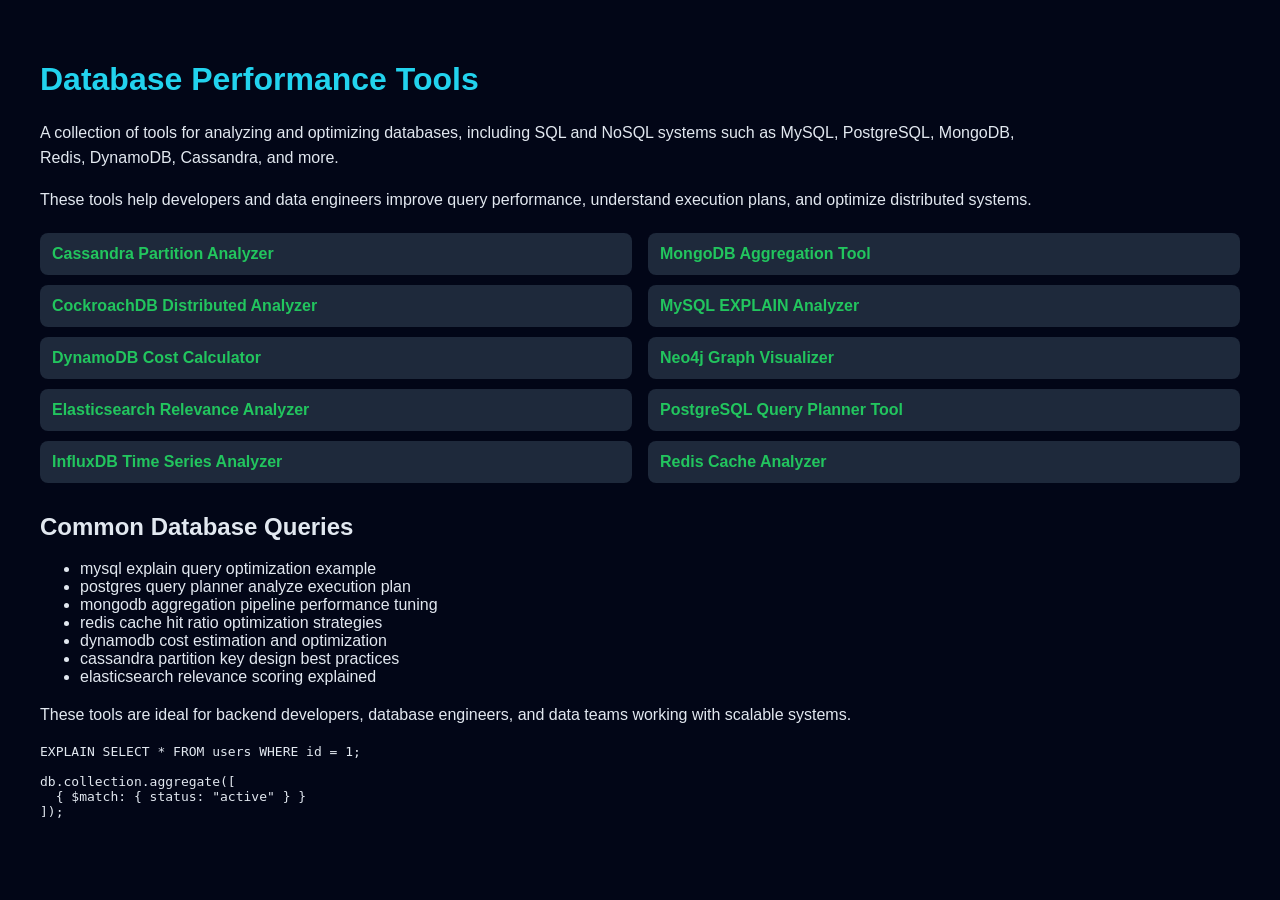
<file: index.html>
<!DOCTYPE html>
<html lang="en">
<head>
  <meta charset="UTF-8">
  <title>Database Tools – SQL, NoSQL & Query Performance Optimization</title>
  <meta name="viewport" content="width=device-width, initial-scale=1.0">

  <!-- Google verification -->
  <meta name="google-site-verification" content="PkLa_ViOo6FAHpvh8SacceMb95o9tePRdrqLNBz9X1M" />

  <!-- SEO -->
  <meta name="description" content="Database tools for analyzing SQL and NoSQL systems like MySQL, Postgres, MongoDB, Redis, DynamoDB, Cassandra, and more. Optimize queries and performance.">
  <meta name="keywords" content="database tools, mysql explain analyzer, postgres query planner, mongodb aggregation pipeline, redis cache performance, dynamodb cost calculator">

  <!-- AdSense -->
  <meta name="google-adsense-account" content="ca-pub-XXXXXXXXXXXXXXXX">

  <!-- Open Graph -->
  <meta property="og:title" content="Database Tools – Query & Performance Optimization">
  <meta property="og:description" content="Analyze and optimize SQL and NoSQL databases.">
  <meta property="og:type" content="website">

  <style>
    body {
      font-family: Arial, sans-serif;
      background: #020617;
      color: #e2e8f0;
      margin: 0;
      padding: 40px;
    }
    h1 {
      color: #22d3ee;
    }
    p {
      max-width: 1000px;
      line-height: 1.6;
    }
    .tools {
      columns: 2;
      margin-top: 20px;
    }
    .tool {
      background: #1e293b;
      padding: 12px;
      margin-bottom: 10px;
      border-radius: 8px;
      break-inside: avoid;
      transition: 0.2s;
    }
    .tool:hover {
      background: #334155;
    }
    a {
      color: #22c55e;
      text-decoration: none;
      font-weight: bold;
    }
  </style>
</head>
<body>

  <h1>Database Performance Tools</h1>

  <p>
    A collection of tools for analyzing and optimizing databases,
    including SQL and NoSQL systems such as MySQL, PostgreSQL, MongoDB,
    Redis, DynamoDB, Cassandra, and more.
  </p>

  <p>
    These tools help developers and data engineers improve query performance,
    understand execution plans, and optimize distributed systems.
  </p>

  <div class="tools">

    <div class="tool"><a href="./cassandra-partition/">Cassandra Partition Analyzer</a></div>
    <div class="tool"><a href="./cockroachdb-distributed/">CockroachDB Distributed Analyzer</a></div>
    <div class="tool"><a href="./dynamodb-cost/">DynamoDB Cost Calculator</a></div>
    <div class="tool"><a href="./elastic-relevance/">Elasticsearch Relevance Analyzer</a></div>
    <div class="tool"><a href="./influxdb-timeseries/">InfluxDB Time Series Analyzer</a></div>
    <div class="tool"><a href="./mongodb-agg/">MongoDB Aggregation Tool</a></div>
    <div class="tool"><a href="./mysql-explain/">MySQL EXPLAIN Analyzer</a></div>
    <div class="tool"><a href="./neo4j-graph/">Neo4j Graph Visualizer</a></div>
    <div class="tool"><a href="./postgres-planner/">PostgreSQL Query Planner Tool</a></div>
    <div class="tool"><a href="./redis-cache/">Redis Cache Analyzer</a></div>

  </div>

  <!-- SEO LONG TAIL -->
  <h2>Common Database Queries</h2>

  <ul>
    <li>mysql explain query optimization example</li>
    <li>postgres query planner analyze execution plan</li>
    <li>mongodb aggregation pipeline performance tuning</li>
    <li>redis cache hit ratio optimization strategies</li>
    <li>dynamodb cost estimation and optimization</li>
    <li>cassandra partition key design best practices</li>
    <li>elasticsearch relevance scoring explained</li>
  </ul>

  <p>
    These tools are ideal for backend developers, database engineers,
    and data teams working with scalable systems.
  </p>

  <!-- snippet -->
  <pre>
EXPLAIN SELECT * FROM users WHERE id = 1;

db.collection.aggregate([
  { $match: { status: "active" } }
]);
  </pre>

</body>
</html>
</file>
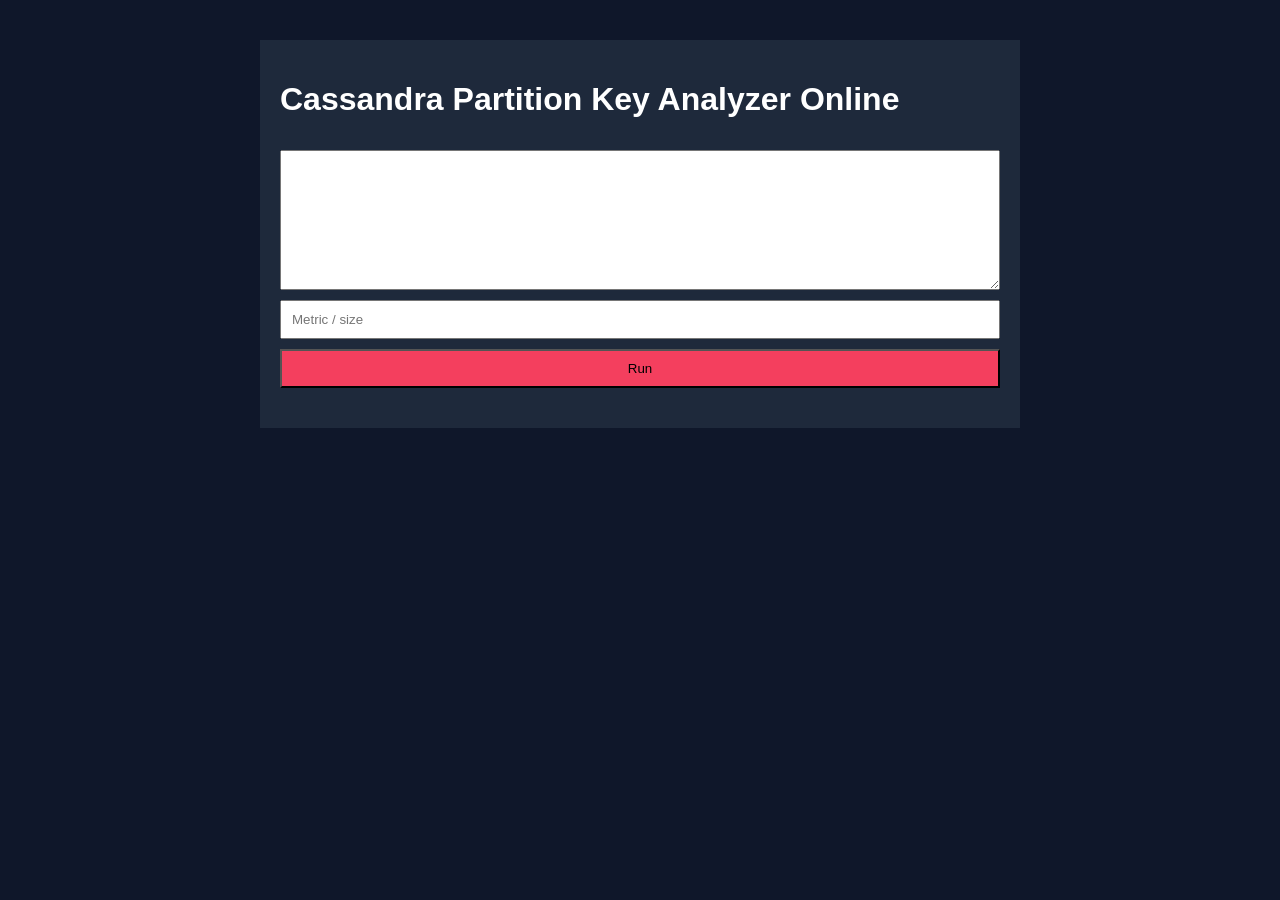
<file: cassandra-partition/index.html>
<html>
<head>
<meta charset='UTF-8'>
<title>Cassandra Partition Key Analyzer Online</title>
<meta name='viewport' content='width=device-width, initial-scale=1.0'>
<link rel='stylesheet' href='styles.css'>
</head>
<body>
<div class='container'>
<h1>Cassandra Partition Key Analyzer Online</h1>
<textarea id='input'></textarea>
<input id='value' placeholder='Metric / size'>
<button onclick='run()'>Run</button>
<div id='res' class='result'></div>
</div>
<script src='script.js'></script>
</body>
</html>
</file>
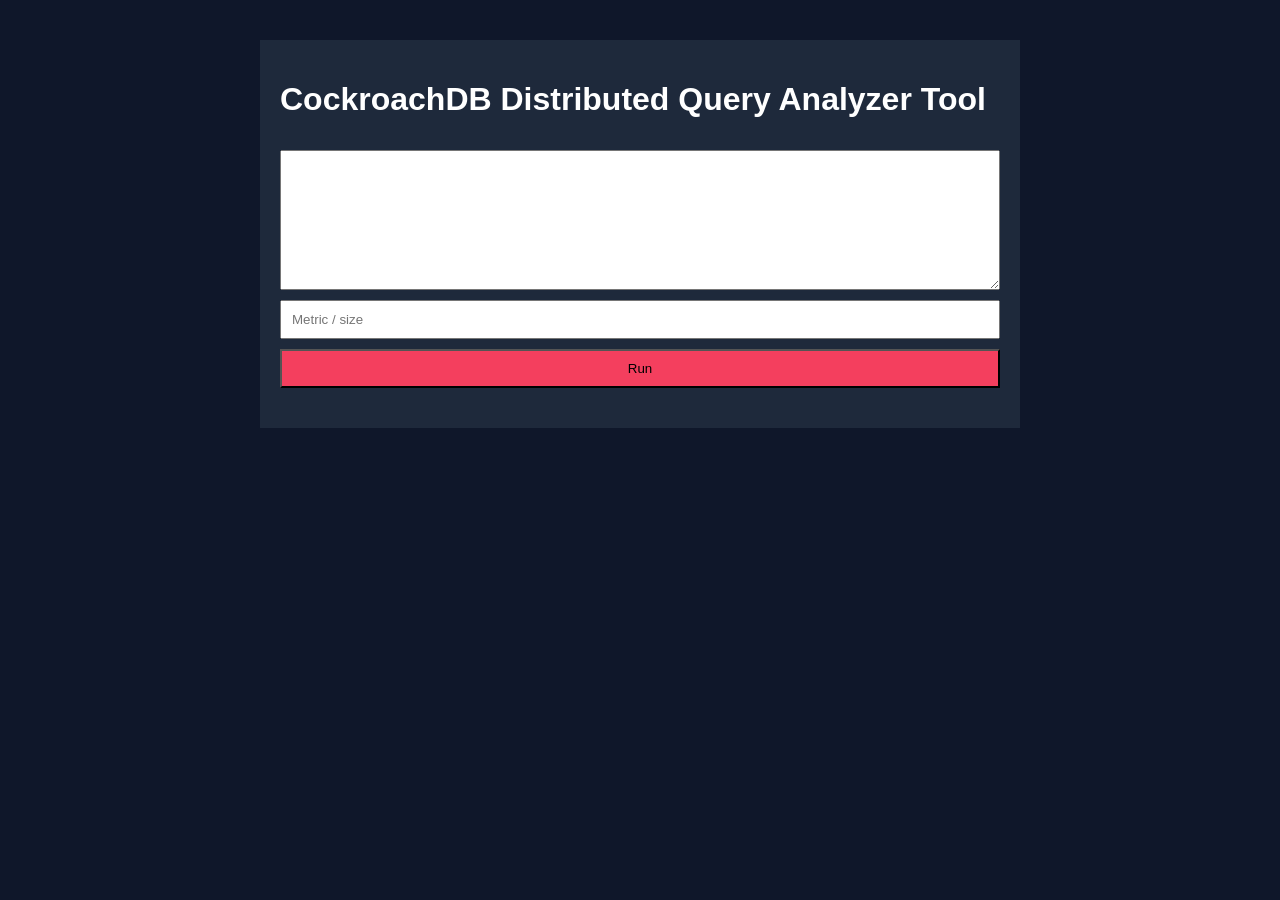
<file: cockroachdb-distributed/index.html>
<html>
<head>
<meta charset='UTF-8'>
<title>CockroachDB Distributed Query Analyzer Tool</title>
<meta name='viewport' content='width=device-width, initial-scale=1.0'>
<link rel='stylesheet' href='styles.css'>
</head>
<body>
<div class='container'>
<h1>CockroachDB Distributed Query Analyzer Tool</h1>
<textarea id='input'></textarea>
<input id='value' placeholder='Metric / size'>
<button onclick='run()'>Run</button>
<div id='res' class='result'></div>
</div>
<script src='script.js'></script>
</body>
</html>
</file>
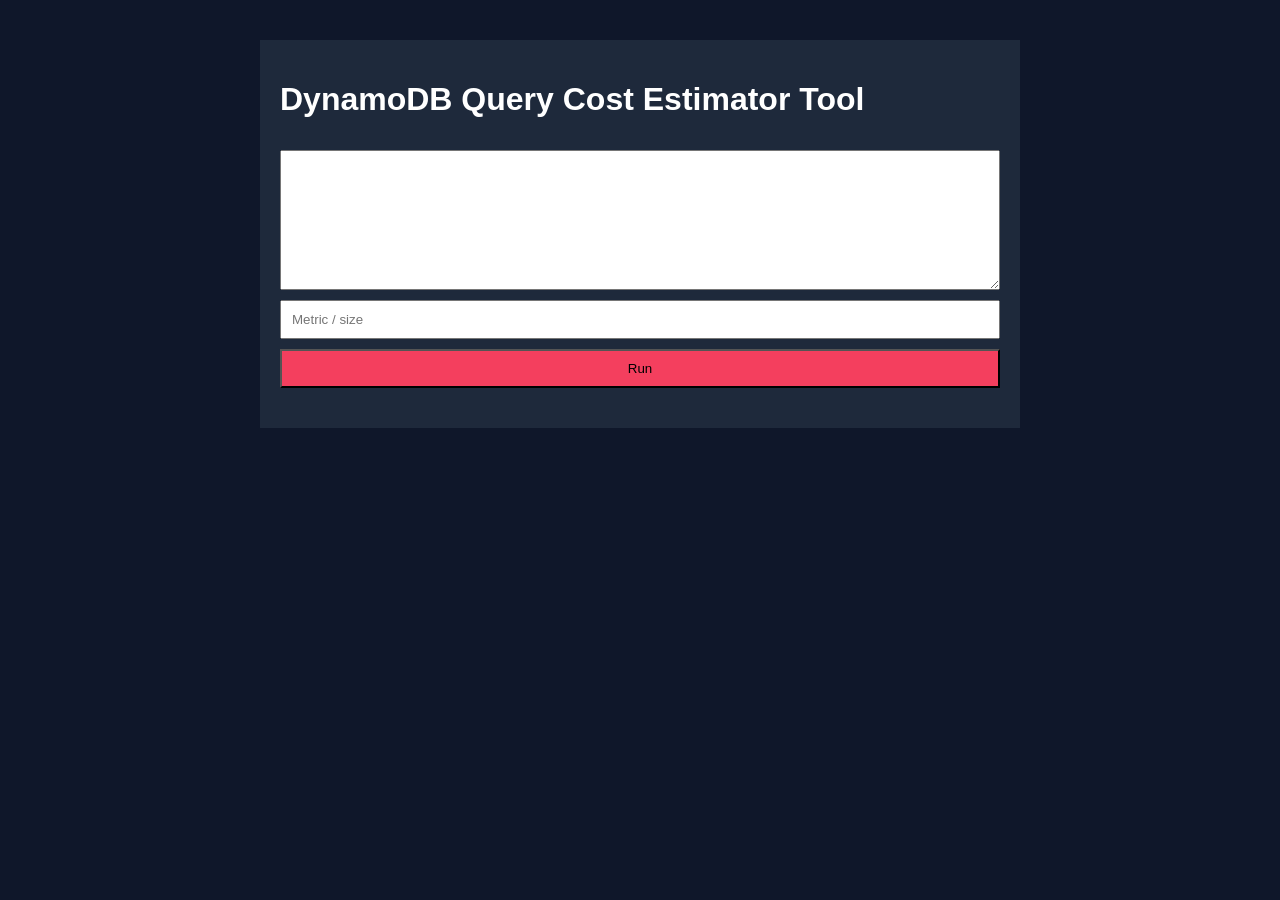
<file: dynamodb-cost/index.html>
<html>
<head>
<meta charset='UTF-8'>
<title>DynamoDB Query Cost Estimator Tool</title>
<meta name='viewport' content='width=device-width, initial-scale=1.0'>
<link rel='stylesheet' href='styles.css'>
</head>
<body>
<div class='container'>
<h1>DynamoDB Query Cost Estimator Tool</h1>
<textarea id='input'></textarea>
<input id='value' placeholder='Metric / size'>
<button onclick='run()'>Run</button>
<div id='res' class='result'></div>
</div>
<script src='script.js'></script>
</body>
</html>
</file>
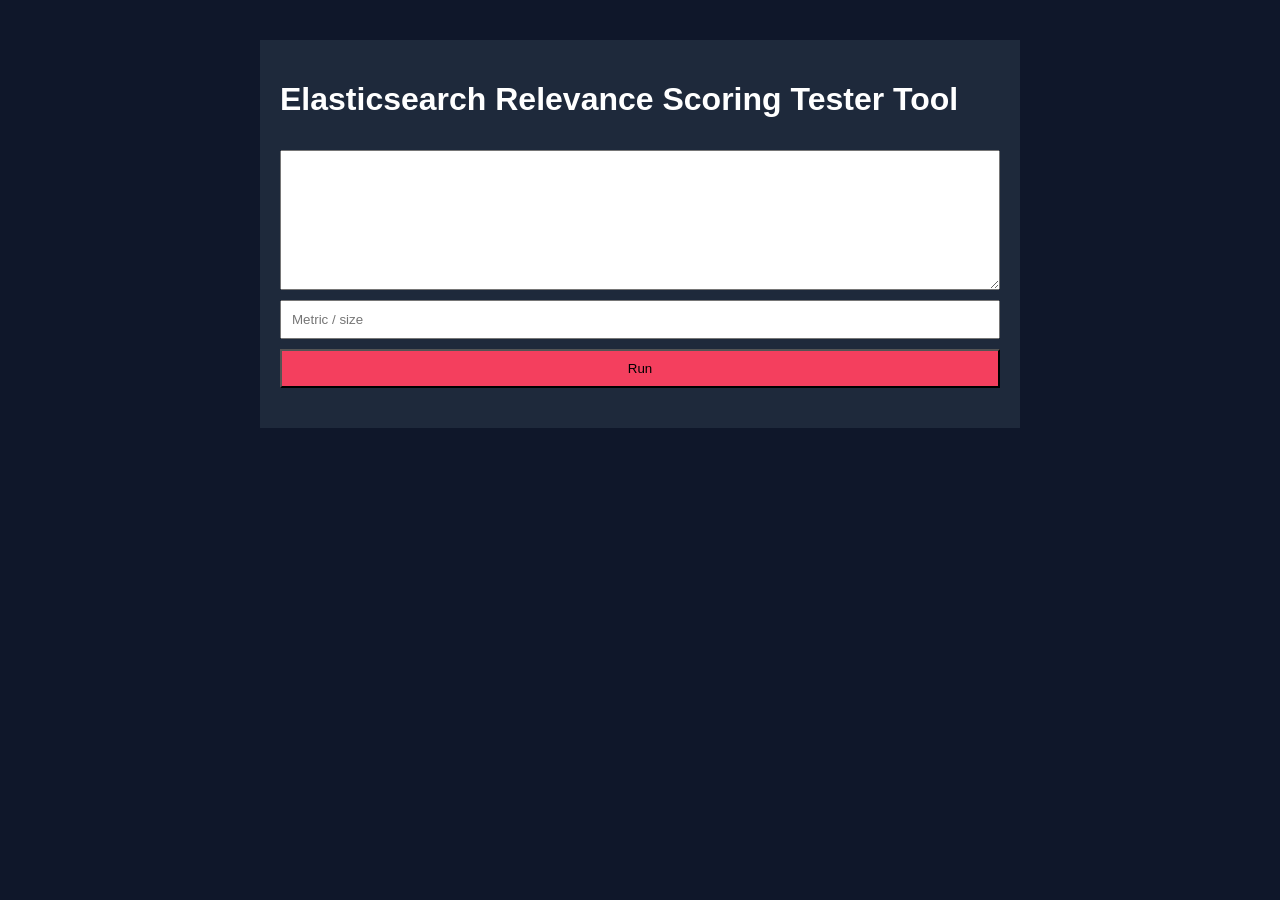
<file: elastic-relevance/index.html>
<html>
<head>
<meta charset='UTF-8'>
<title>Elasticsearch Relevance Scoring Tester Tool</title>
<meta name='viewport' content='width=device-width, initial-scale=1.0'>
<link rel='stylesheet' href='styles.css'>
</head>
<body>
<div class='container'>
<h1>Elasticsearch Relevance Scoring Tester Tool</h1>
<textarea id='input'></textarea>
<input id='value' placeholder='Metric / size'>
<button onclick='run()'>Run</button>
<div id='res' class='result'></div>
</div>
<script src='script.js'></script>
</body>
</html>
</file>
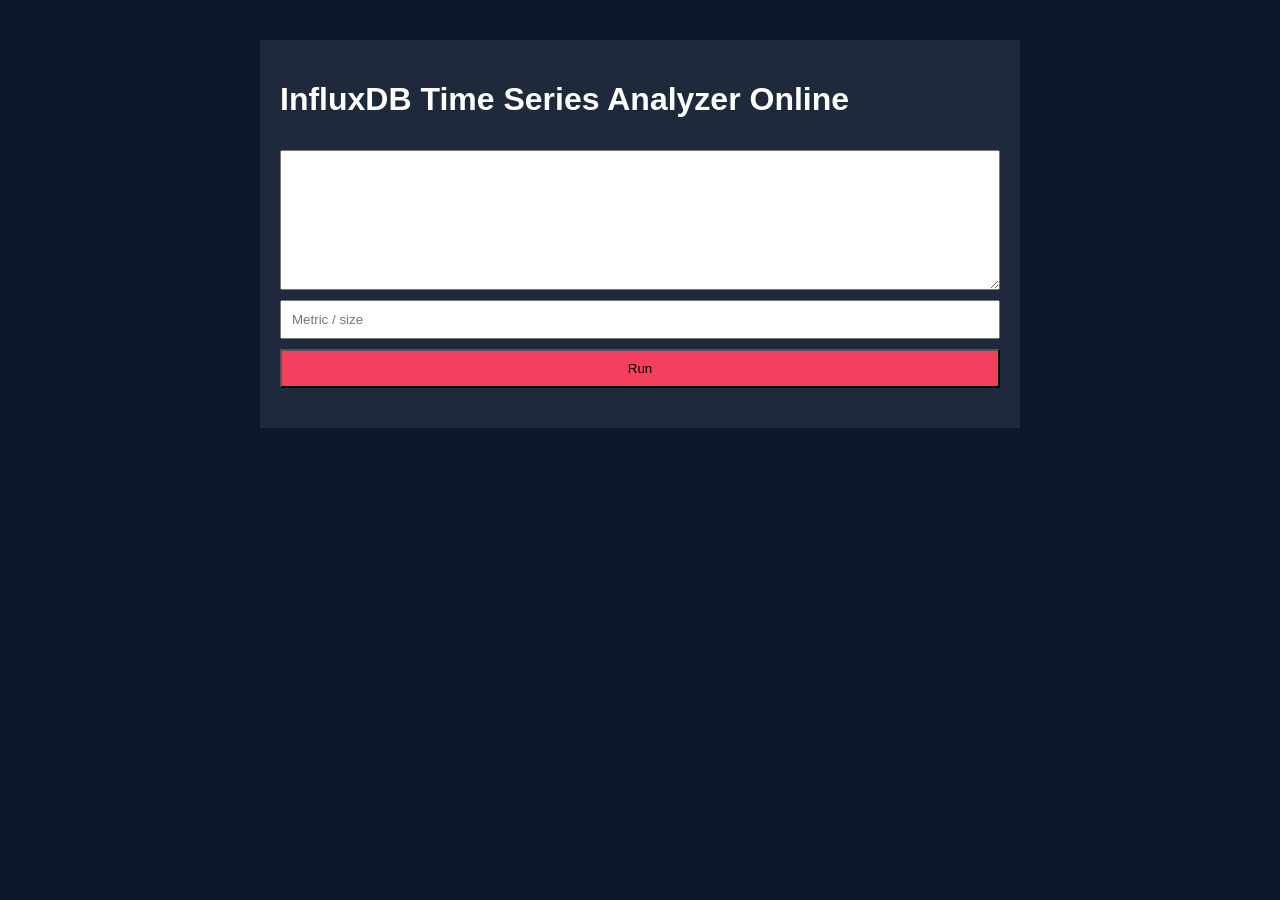
<file: influxdb-timeseries/index.html>
<html>
<head>
<meta charset='UTF-8'>
<title>InfluxDB Time Series Analyzer Online</title>
<meta name='viewport' content='width=device-width, initial-scale=1.0'>
<link rel='stylesheet' href='styles.css'>
</head>
<body>
<div class='container'>
<h1>InfluxDB Time Series Analyzer Online</h1>
<textarea id='input'></textarea>
<input id='value' placeholder='Metric / size'>
<button onclick='run()'>Run</button>
<div id='res' class='result'></div>
</div>
<script src='script.js'></script>
</body>
</html>
</file>
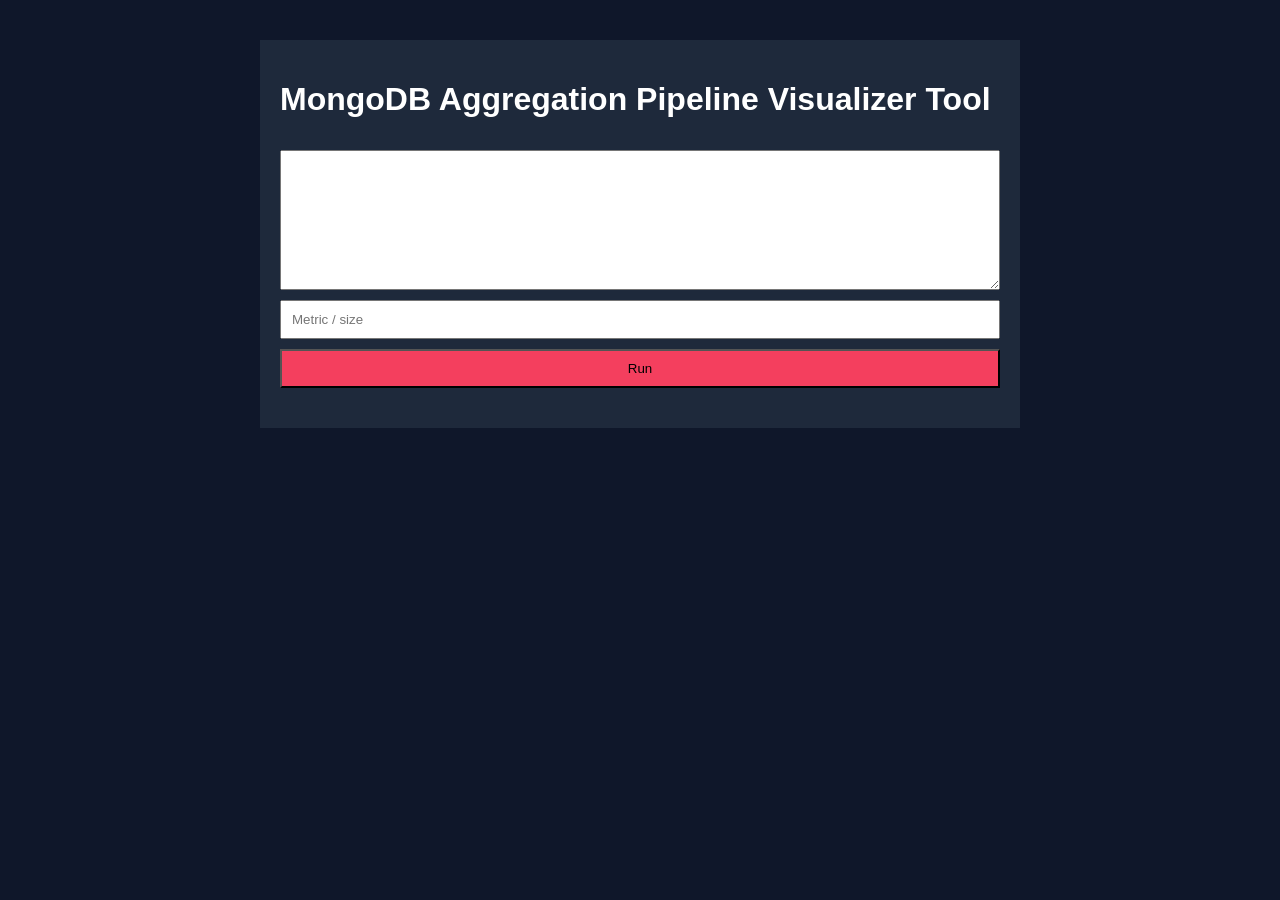
<file: mongodb-agg/index.html>
<html>
<head>
<meta charset='UTF-8'>
<title>MongoDB Aggregation Pipeline Visualizer Tool</title>
<meta name='viewport' content='width=device-width, initial-scale=1.0'>
<link rel='stylesheet' href='styles.css'>
</head>
<body>
<div class='container'>
<h1>MongoDB Aggregation Pipeline Visualizer Tool</h1>
<textarea id='input'></textarea>
<input id='value' placeholder='Metric / size'>
<button onclick='run()'>Run</button>
<div id='res' class='result'></div>
</div>
<script src='script.js'></script>
</body>
</html>
</file>
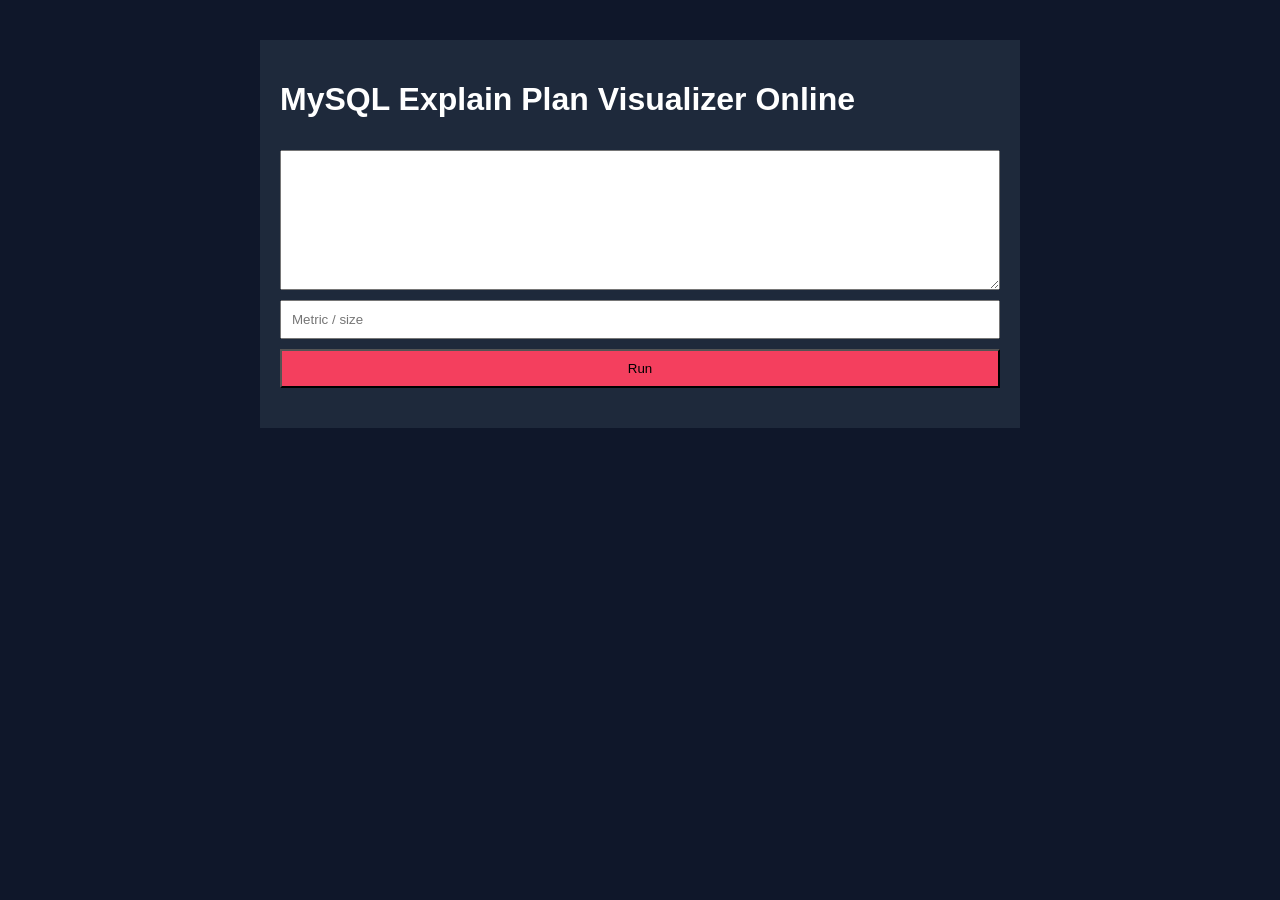
<file: mysql-explain/index.html>
<html>
<head>
<meta charset='UTF-8'>
<title>MySQL Explain Plan Visualizer Online</title>
<meta name='viewport' content='width=device-width, initial-scale=1.0'>
<link rel='stylesheet' href='styles.css'>
</head>
<body>
<div class='container'>
<h1>MySQL Explain Plan Visualizer Online</h1>
<textarea id='input'></textarea>
<input id='value' placeholder='Metric / size'>
<button onclick='run()'>Run</button>
<div id='res' class='result'></div>
</div>
<script src='script.js'></script>
</body>
</html>
</file>
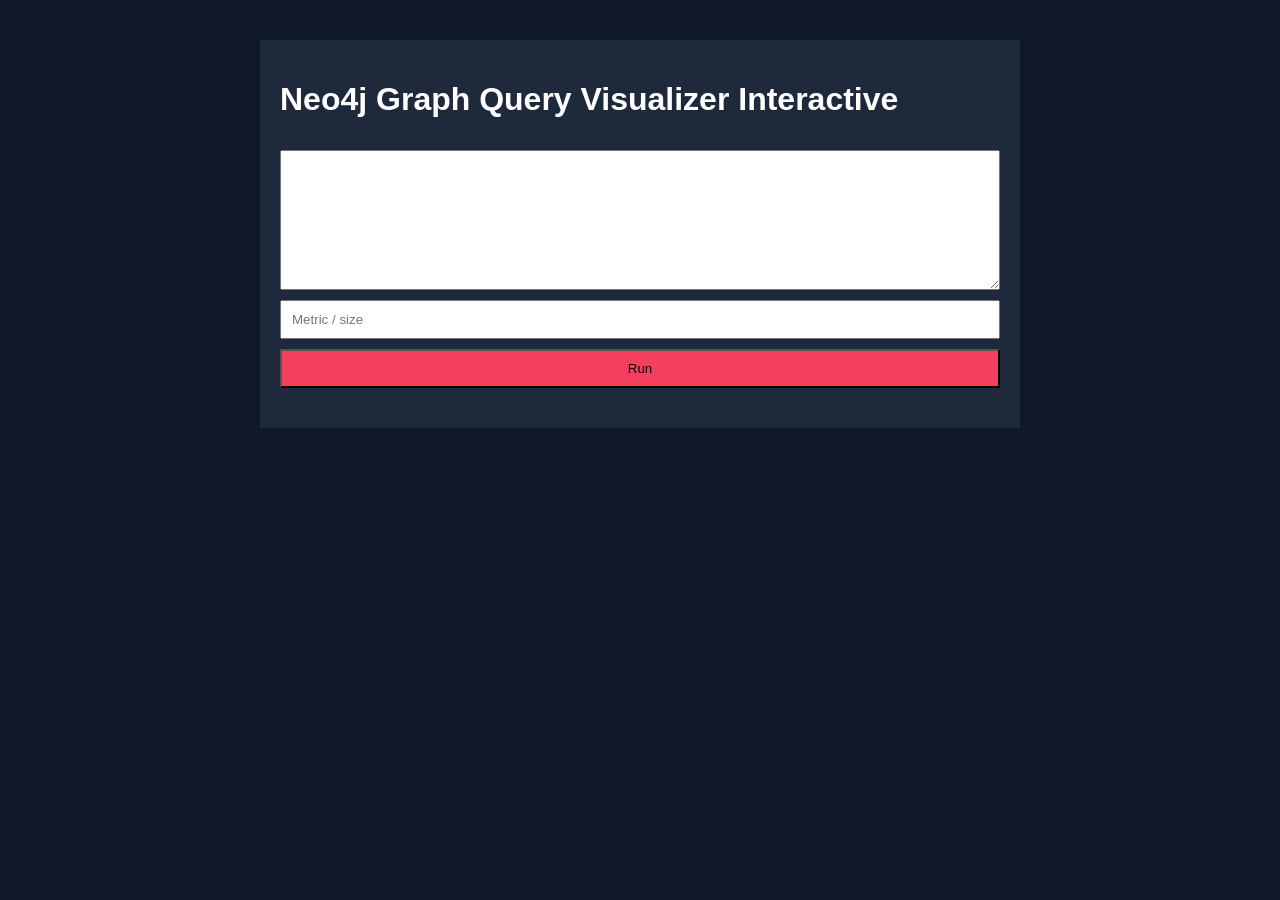
<file: neo4j-graph/index.html>
<html>
<head>
<meta charset='UTF-8'>
<title>Neo4j Graph Query Visualizer Interactive</title>
<meta name='viewport' content='width=device-width, initial-scale=1.0'>
<link rel='stylesheet' href='styles.css'>
</head>
<body>
<div class='container'>
<h1>Neo4j Graph Query Visualizer Interactive</h1>
<textarea id='input'></textarea>
<input id='value' placeholder='Metric / size'>
<button onclick='run()'>Run</button>
<div id='res' class='result'></div>
</div>
<script src='script.js'></script>
</body>
</html>
</file>
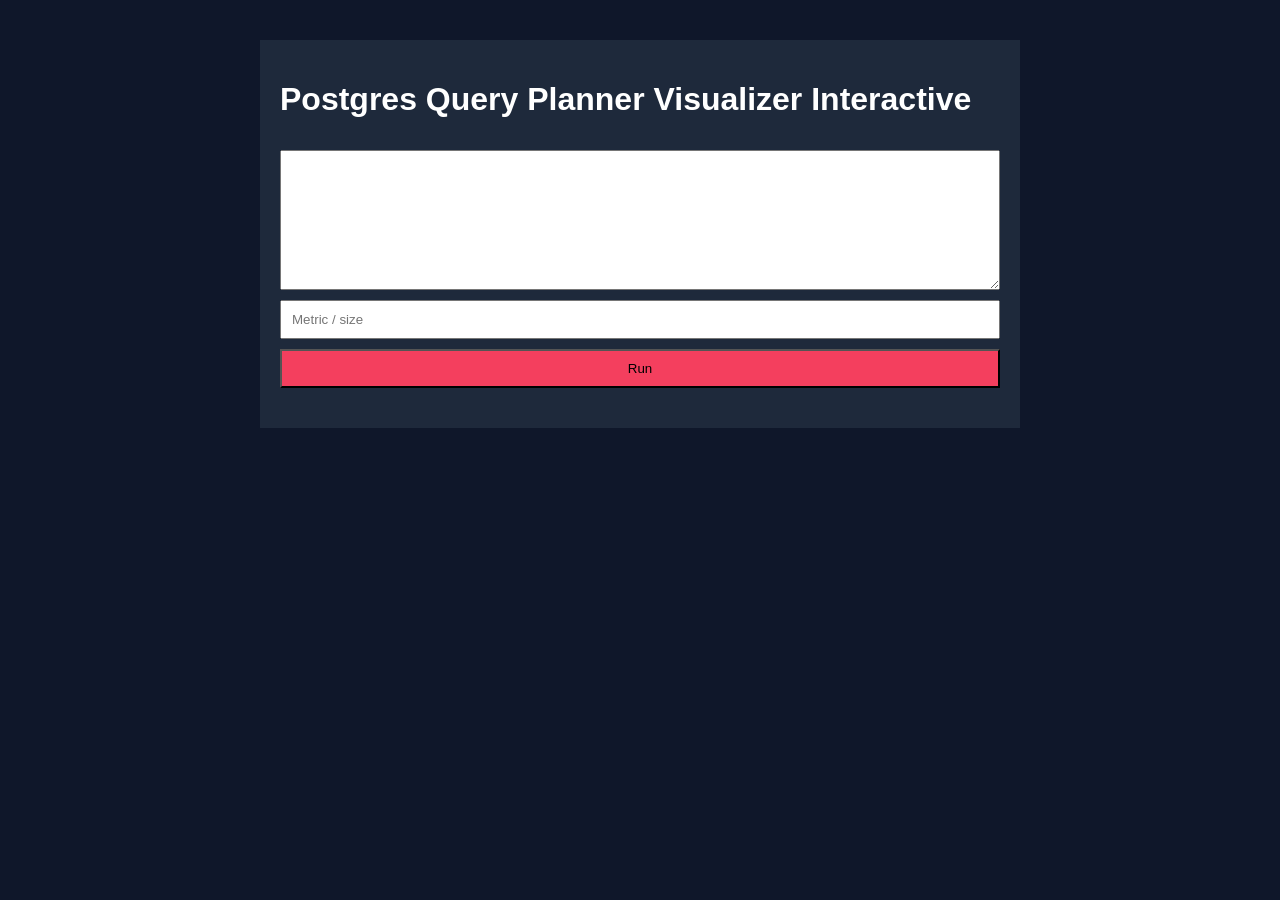
<file: postgres-planner/index.html>
<html>
<head>
<meta charset='UTF-8'>
<title>Postgres Query Planner Visualizer Interactive</title>
<meta name='viewport' content='width=device-width, initial-scale=1.0'>
<link rel='stylesheet' href='styles.css'>
</head>
<body>
<div class='container'>
<h1>Postgres Query Planner Visualizer Interactive</h1>
<textarea id='input'></textarea>
<input id='value' placeholder='Metric / size'>
<button onclick='run()'>Run</button>
<div id='res' class='result'></div>
</div>
<script src='script.js'></script>
</body>
</html>
</file>
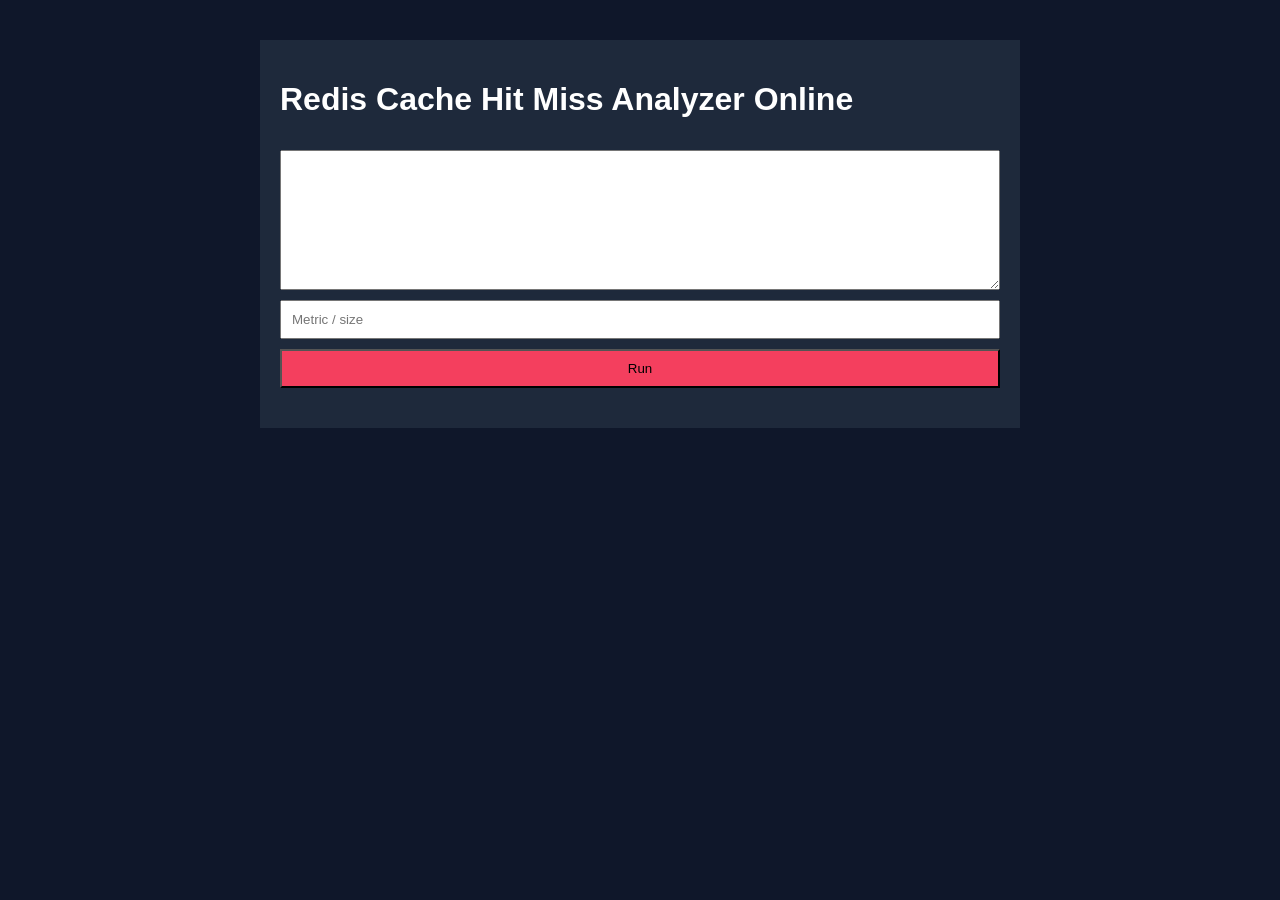
<file: redis-cache/index.html>
<html>
<head>
<meta charset='UTF-8'>
<title>Redis Cache Hit Miss Analyzer Online</title>
<meta name='viewport' content='width=device-width, initial-scale=1.0'>
<link rel='stylesheet' href='styles.css'>
</head>
<body>
<div class='container'>
<h1>Redis Cache Hit Miss Analyzer Online</h1>
<textarea id='input'></textarea>
<input id='value' placeholder='Metric / size'>
<button onclick='run()'>Run</button>
<div id='res' class='result'></div>
</div>
<script src='script.js'></script>
</body>
</html>
</file>
<file: cassandra-partition/styles.css>
body{font-family:Arial;background:#0f172a;color:#fff}.container{max-width:720px;margin:40px auto;padding:20px;background:#1e293b}textarea,input{width:100%;margin-top:10px;padding:10px}textarea{height:140px}button{margin-top:10px;width:100%;padding:10px;background:#f43f5e}.result{margin-top:20px;white-space:pre-wrap}
</file>
<file: cockroachdb-distributed/styles.css>
body{font-family:Arial;background:#0f172a;color:#fff}.container{max-width:720px;margin:40px auto;padding:20px;background:#1e293b}textarea,input{width:100%;margin-top:10px;padding:10px}textarea{height:140px}button{margin-top:10px;width:100%;padding:10px;background:#f43f5e}.result{margin-top:20px;white-space:pre-wrap}
</file>
<file: dynamodb-cost/styles.css>
body{font-family:Arial;background:#0f172a;color:#fff}.container{max-width:720px;margin:40px auto;padding:20px;background:#1e293b}textarea,input{width:100%;margin-top:10px;padding:10px}textarea{height:140px}button{margin-top:10px;width:100%;padding:10px;background:#f43f5e}.result{margin-top:20px;white-space:pre-wrap}
</file>
<file: elastic-relevance/styles.css>
body{font-family:Arial;background:#0f172a;color:#fff}.container{max-width:720px;margin:40px auto;padding:20px;background:#1e293b}textarea,input{width:100%;margin-top:10px;padding:10px}textarea{height:140px}button{margin-top:10px;width:100%;padding:10px;background:#f43f5e}.result{margin-top:20px;white-space:pre-wrap}
</file>
<file: influxdb-timeseries/styles.css>
body{font-family:Arial;background:#0f172a;color:#fff}.container{max-width:720px;margin:40px auto;padding:20px;background:#1e293b}textarea,input{width:100%;margin-top:10px;padding:10px}textarea{height:140px}button{margin-top:10px;width:100%;padding:10px;background:#f43f5e}.result{margin-top:20px;white-space:pre-wrap}
</file>
<file: mongodb-agg/styles.css>
body{font-family:Arial;background:#0f172a;color:#fff}.container{max-width:720px;margin:40px auto;padding:20px;background:#1e293b}textarea,input{width:100%;margin-top:10px;padding:10px}textarea{height:140px}button{margin-top:10px;width:100%;padding:10px;background:#f43f5e}.result{margin-top:20px;white-space:pre-wrap}
</file>
<file: mysql-explain/styles.css>
body{font-family:Arial;background:#0f172a;color:#fff}.container{max-width:720px;margin:40px auto;padding:20px;background:#1e293b}textarea,input{width:100%;margin-top:10px;padding:10px}textarea{height:140px}button{margin-top:10px;width:100%;padding:10px;background:#f43f5e}.result{margin-top:20px;white-space:pre-wrap}
</file>
<file: neo4j-graph/styles.css>
body{font-family:Arial;background:#0f172a;color:#fff}.container{max-width:720px;margin:40px auto;padding:20px;background:#1e293b}textarea,input{width:100%;margin-top:10px;padding:10px}textarea{height:140px}button{margin-top:10px;width:100%;padding:10px;background:#f43f5e}.result{margin-top:20px;white-space:pre-wrap}
</file>
<file: postgres-planner/styles.css>
body{font-family:Arial;background:#0f172a;color:#fff}.container{max-width:720px;margin:40px auto;padding:20px;background:#1e293b}textarea,input{width:100%;margin-top:10px;padding:10px}textarea{height:140px}button{margin-top:10px;width:100%;padding:10px;background:#f43f5e}.result{margin-top:20px;white-space:pre-wrap}
</file>
<file: redis-cache/styles.css>
body{font-family:Arial;background:#0f172a;color:#fff}.container{max-width:720px;margin:40px auto;padding:20px;background:#1e293b}textarea,input{width:100%;margin-top:10px;padding:10px}textarea{height:140px}button{margin-top:10px;width:100%;padding:10px;background:#f43f5e}.result{margin-top:20px;white-space:pre-wrap}
</file>
